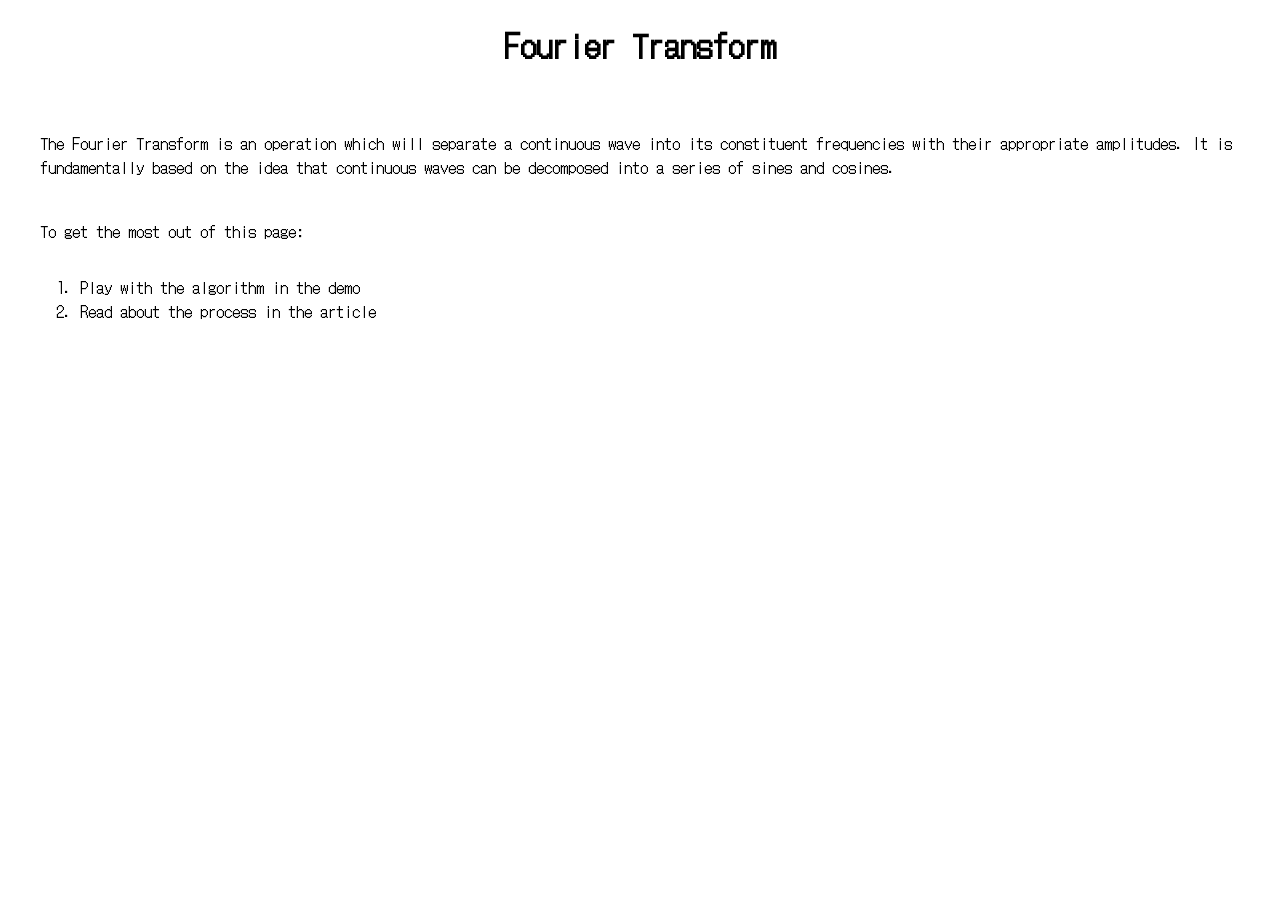
<file: html git/waves/waves website.html>
<!DOCTYPE html>
<html>
<head>
    <title>Fig - Waves</title>
    <link rel="preconnect" href="https://fonts.googleapis.com">
    <link rel="preconnect" href="https://fonts.gstatic.com" crossorigin>
    <link href="https://fonts.googleapis.com/css2?family=DotGothic16&family=Pixelify+Sans:wght@400..700&display=swap" rel="stylesheet">
    <link rel="stylesheet" href="../../css git/websitestylesheet2.css">
    <link rel="icon" type="image/png" href="../icon.png">

    <meta name="viewport" content="width=device-width, initial-scale=1.0">
</head>
<body>
    <h1>Fourier Transform</h1>
    <div class="websitecontent">
    <p class="p1">The Fourier Transform is an operation which will separate a continuous wave into its constituent frequencies with their appropriate
        amplitudes. It is fundamentally based on the idea that continuous waves can be decomposed into a series of sines and cosines.
    </p>
        <p class="p1">To get the most out of this page: </p>

    <div class="p2row">
        <ol>
            <li>Play with the algorithm in the demo</li>
            <li>Read about the process in the article</li>
        </ol>
    </div>
</body>
</html>
</file>
<file: css git/websitestylesheet2.css>
*, *::before, *::after {
    box-sizing: border-box;
}

html {
    scroll-behavior: smooth;
}

body {
    background-color: white;
    font-family: "DotGothic16", "Consolas", "monospace";
    margin: 0;
    padding-bottom: 150px;
    position: relative;
}

html, body {
    height: 100%;
    margin: 0;
    padding: 0;
}

.page-container {
    min-height: 100vh;
    display: flex;
    flex-direction: column;
}

main {
    flex: 1;
}
h1 {
    text-align: center;
    margin-bottom: 5%;
}
#header1{
    margin-bottom: 0%;
    font-size: 35px;
}

#header2 {
    text-align: center;
    margin-bottom: 5%;
}

.action {
    margin-left: 5%;
    background-color: rgb(44,44,44);
    color: white;
    font-size: 20px;
    font-family: "DotGothic16", "Consolas", "monospace";
    text-decoration: none;
    padding: 12px;
    font-weight: bold;
    position: absolute;
    top: 70px;
}

.action:hover {
    transform: translate(2px, 2px);
    box-shadow: 2px 2px 0px black;
    transform: scale(1.1);
}

.subtitle {
    font-size: 25px;
}

#welcome {
    text-align: center;
    margin: 5%;
}

.websitecontent {
    width: min(1200px, 95%);
    margin: 0 auto;
}

.p1{
    text-align: left;
    margin-top: 40px;
}
.l1 {
    display:inline-flex;
    align-items: center;
    gap: 10px;
    background-color: rgb(220, 220, 220);
    color: black;
    text-decoration:none;
    padding: 20px;
    font-size: 16px;
    border: 1px solid black;
    transition: transform 0.2s ease;
    vertical-align: middle;
    max-width: 200px;
    width: 100%;
    height: 100px;
    margin: 2%;
    margin-bottom: 3%;
    position: relative;
    cursor: pointer;
    box-shadow: 4px 4px 0px black;
}
.l1:visited {
    color: black;
}
.l1:hover {
    text-decoration:none;
    transform: scale(1.1);
}

.l1:hover .tooltiptext {
    visibility: visible;
}

.tooltiptext {
    visibility: hidden;
    width: auto;
    font-size: 10px;
    background-color: rgb(44,44,44);
    color: #ffffff;
    text-align: center;
    padding: 3px;
    position: absolute;
    z-index: 1;
    top: 100%; 
}

.f {
    width: 100%;
    padding: 40px 30px;
    background-color: rgb(104, 101, 101);
    text-align: center;
    bottom: 0%;
    margin-top: 5%;
}

.inputform {
    flex: 1 1 320px;
    min-width: 280px;
    margin: 0;
}
.ciphersection {
    display: flex;
    flex-wrap: wrap;
    gap: 30px;
    align-items: flex-start;
    background-color: rgb(44, 44, 44);
    color: white;
    padding: 30px;
    border: 4px solid black;
    width: 100%;
    max-width: 900px;
    min-height: 500px;
    height: auto;
}

.rsavalues {
    border: 1px solid black;
    margin-top: 2%;
    padding: 12px;
    padding-right: 80px;
    
}

#startbutton {
    margin-bottom: 12%;
    font-size: 20px;
}

.answerbox {
    margin: 5%;
    margin-left: 0;
    display: flex;
    align-items: center;
    gap: 20px;
    flex-wrap: nowrap;
}

.cipherdisplay {
    flex: 1 1 250px;
    min-width: 220px;
    margin: 0;
    word-break: break-word;
}
.attemptsdisplay {
    display: block;
    width: 100%;
    max-width: 900px;
    margin-top: 20px;
    margin-bottom: 40px;
    padding: 20px;
    background-color: rgb(44,44,44);
    color: white;
    border: 1px solid black;
}

#caesarattempts {
    background-color: white;
    color: black;
}

.barcontainer {
    position: relative;
    width: 100%;
    max-width: 400px;
    height: 20px;
    display: flex;
    flex-wrap: wrap;
    align-items: center;
}

.bar {
    height: 100%;
    width: 0;
    background-color:grey;
    transition: width 0.1s linear;
    border: 1px solid black;
}

.value {
    margin-left: 10px;
}

.usertext {
    margin-top:6%;
}

.plaintext {
    margin-top:6%;
}
.ls {
    color: black;
    text-decoration:none;
    font-size: 18px;
    display: inline-block;
    transition: transform 0.2s ease;
    padding: 5px;
}
.ls:visited {
    color: black;
}
.ls:hover {
    text-decoration: none;
    transform: scale(1.2);
}
.pa1 {
    margin-top: 4rem;
    text-align: center;
    margin-bottom: 10%;
}
.cipher {
    font-size:16px;
}
#p2 {
    text-align: left;
    width: 100%;
    max-width: 400px;
    height: 200px;
    padding: 10px;
    border: 1px solid black;
    margin-bottom: 10%;
}
.image {
    width: 30%;
    max-width: 50px;
    height: auto;
    vertical-align: middle;
}
.icon {
    position: absolute;
    top: 0px;
    right: 20px;
    width: 100%;
    max-width: 100px;
    height: auto;
}
.button {
    font-family: "DotGothic16", "Consolas", "monospace";
    padding: 5px;
}
.box {
    font-family: "DotGothic16", "Consolas", "monospace";
    padding: 5px;
    background-color: rgb(44,44,44);
    border: 1px solid rgb(104, 101, 101);
    color: white;
}

.tbox {
    background-color: white;
    color: black;

}
hr {
    position: relative;
    top:5%;
}
.primecheckform {
    position: static;
    display: block;
    width: 100%;
    max-width: 350px;
    margin: 20px 0;
    padding: 20px;
    border: 1px solid black;
    text-align: left;
}
#primeformat {
    display: inline-block;
}
.additionallinks {
    display: flex;
    flex-wrap: wrap;
    gap: 20px;
    margin: 30px 0;
}
#introtext {
    text-align: justify;
    text-justify: inter-word;
    width: 100%;
    max-width: 700px;
}
.pl {
    display: block;
    text-align: left;
    width: 100%;
    max-width: 600px;
    height: auto;
    padding: 10px;
    margin-top: 5px;
    margin-bottom: 15px;
}
#learnheader {
    display: inline-block;
    margin-top: 20px;
    align-content: center;
    position: relative;
}
.screenshot {
    display: inline-block;
    width: 100%;
    max-width: 200px;
    height: auto;
    border: 1px solid black;
}
#wide {
    width: 300px;
}
.caption {
    font-size: 12px;
}
.pl2container {
    display: flex;
    flex-wrap: wrap;
    align-items: flex-start;
    gap: 30px;
}
.p2row {
    display: flex;
    flex-direction: column;
    gap:20px;
    flex-wrap: wrap;
}
.p2buttons {
    display: flex;
    flex-wrap: wrap;
    flex-direction: row;
    gap:30px;
    align-self: flex-start;
    margin: 3%;
    margin-left: 10%;
}
.pl3container {
    display: flex;
    flex-wrap: wrap;
    align-items: flex-start;
    gap: 40px;
}
.pl3left {
    display: flex;
    flex-wrap: wrap;
    flex-direction: column;
    border-right: 1px solid black;
}
.hint {
    margin-top: 5%;
}

#hintandcipher {
    display: flex;
    flex-wrap: wrap;
    gap: 30px;

}
#hintandlink {
    display: flex;
    flex-wrap: wrap;
    flex-direction: column;
    margin-top: 1%;
    margin-left: 5%;
}
#plright {
    width: 100%;
    max-width: 400px;
}
#plb {
    width: 100%;
    max-width: 800px;
    margin-bottom: 25px;
}
#plc {
    width: 100%;
    max-width: 1000px;
    margin-bottom: 25px;
}
#pld {
    width: 100%;
    max-width: 600px;
}

@keyframes factfadeinout {
    0%{opacity: 1;}
    100%{opacity: 0;}
}

#mathfact {
    position: absolute;
    display: block;
    width: 100%;
    max-width:220px;
    height:auto;
    font-style: italic;
    text-align: center;
    top: 0;
    right: 10%;
    font-size: 14px;
    transform: rotate(5deg);
}
#mathfact:hover {
    animation: factfadeinout 3s infinite alternate;
}

.divider {
    margin-top: 8%;
}

#firstlink {
    margin-left: 10%;
}

#pabout {
    text-align: justify;
    padding-left:5%;
    padding-right:5%;
}

#quote {
    text-align: center;
    font-style: italic;
    margin-bottom: 25%;
}

.out {
    width: 200px;
    height: 100px;
}

@media (max-width: 900px) {
    .ciphersection {
        flex-direction: column;
        padding: 20px;
        min-height: auto;
    }
    .inputform, .cipherdisplay, .attemptsdisplay, .primecheckform {
        max-width: 100%;
        width: 100%;
    }
    .additionallinks {
        flex-direction: column;
    }
    .l1 {
        max-width: 100%;
        height: auto;
        min-height: 80px;
    }
}

@media (max-width: 600px) {
    body {
        font-size: 14px;
    }
    h1 {
        font-size: 28px;
    }
    h2 {
        font-size: 22px;
    }
    .ciphersection {
        padding: 15px;
    }
    .box, .button {
        width: 100%;
        margin-bottom: 10px;
    }
    .barcontainer {
        max-width: 100%;
        flex-direction: column;
        align-items: flex-start;
        height: auto;
        gap: 6px;
    }
    .bar {
        width: 100%;
        min-height: 20px;
    }
    .f {
        padding: 20px 10px;
    }
}
</file>
